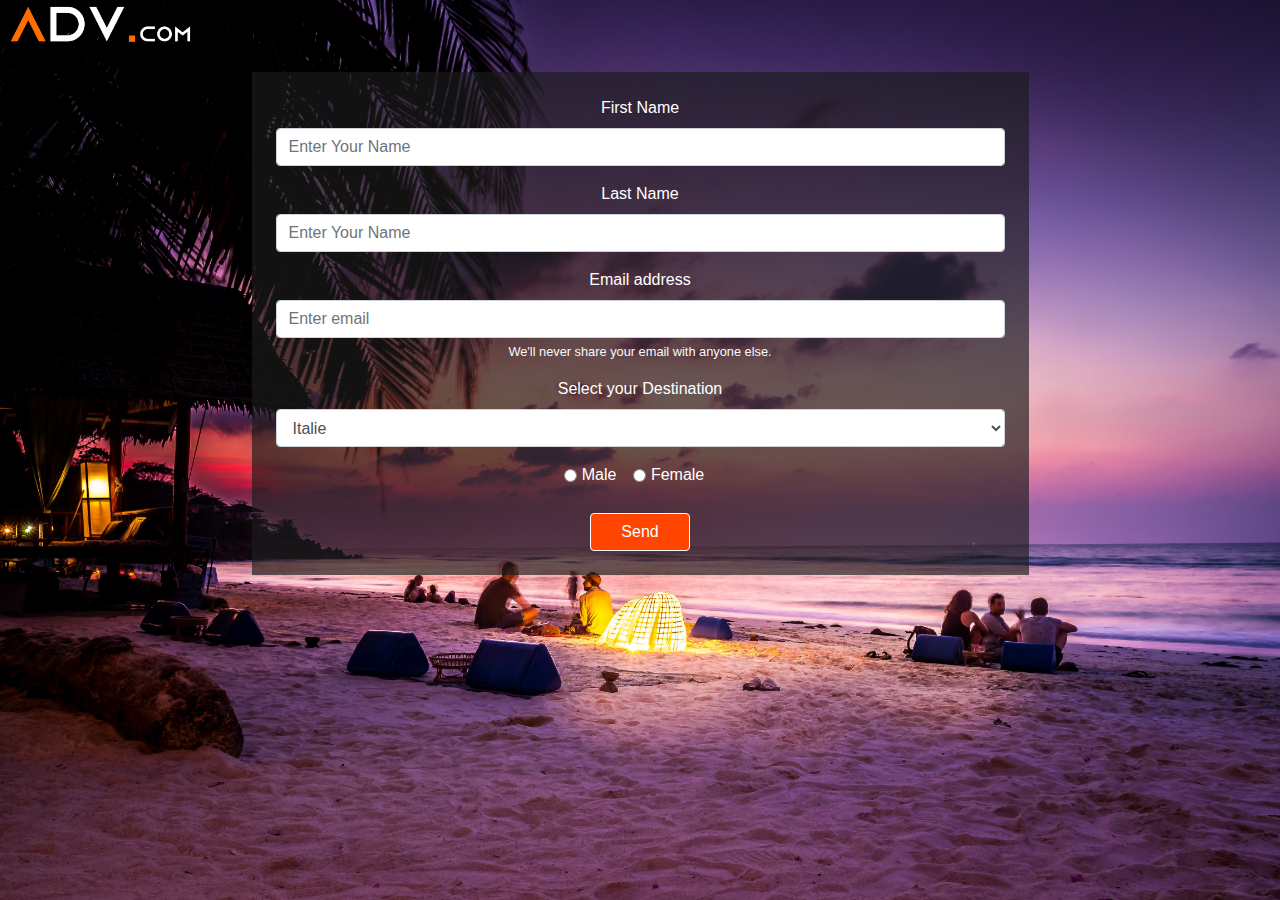
<file: index2.html>
<!DOCTYPE html>
<html lang="en">
<head>
    <meta charset="UTF-8">
    <meta http-equiv="X-UA-Compatible" content="IE=edge">
    <meta name="viewport" content="width=device-width, initial-scale=1.0">
    <link rel="stylesheet" href="css/bootstrap.min.css" >
    <script src="js/jquery-3.3.1.slim.min.js"></script>
    <script src="js/popper.min.js"></script>
    <script src="js/bootstrap.min.js"></script>
    <script src="js/jquery-1.11.1.min.js"></script>
    <link rel="stylesheet" href="css/glyphicones.css">
    <link rel="stylesheet" href="style.css">
    <title>LOG IN</title>
</head>
<body>

    <section  id="maine2" style="color: white;">

        <div class="row" id="nave">
            <div class="col-sm-3"> <a href="index.html"> <img src="images/logo.png" style="width: 200px;"> </a>  </div>
            <div class="col-sm-9" >          

            
        </div>

      </br></br></br>

<div class="container " >
    <center>

        <form style="background-color: rgba(27, 27, 27, 0.664); width: 70%;" class="px-4 py-4" >
            <div class="form-group">
              <label>First Name</label>
              <input type="text" class="form-control" id="exampleInputtext1"  placeholder="Enter Your Name">
            </div>
            <div class="form-group">
                <label>Last Name</label>
                <input type="text" class="form-control" id="exampleInputtext1"  placeholder="Enter Your Name">
              </div>
            <div class="form-group">
              <label>Email address</label>
              <input type="email" class="form-control" id="exampleInputEmail1" aria-describedby="emailHelp" placeholder="Enter email">
              <small id="emailHelp" class="form-text text-light">We'll never share your email with anyone else.</small>
            </div>                  
            <div class="form-group">
              <label >Select your Destination</label>
              <select class="form-control" id="exampleFormControlSelect1">
                <option>Italie</option>
                <option>Greeck</option>
                <option>Morroco</option>
                <option>Sweden</option>
                <option>Canada</option>
                <option>Dubai</option>
              </select>
          </div>
          
              <div class="form-check form-check-inline">
                <input class="form-check-input" type="radio" name="inlineRadioOptions" id="inlineRadio1" value="option1">
                <label class="form-check-label" for="inlineRadio1">Male</label>
              </div>
              <div class="form-check form-check-inline">
                <input class="form-check-input" type="radio" name="inlineRadioOptions" id="inlineRadio2" value="option2">
                <label class="form-check-label" for="inlineRadio2">Female</label>
              </div>
              <br>
              <br>
              <button type="submit" class="btn btn-primary" style="background-color: orangered;border-color: white;">Send</button>
             
        </form>
    </center>

    </div>




        
    </section>




    
</body>
</html>
</file>
<file: css/glyphicones.css>
@font-face {
  font-family: 'Glyphicons Halflings';
  src: url('../fonts/glyphicons-halflings-regular.eot');
  src: url('../fonts/glyphicons-halflings-regular.eot?#iefix') format('embedded-opentype'), url('../fonts/glyphicons-halflings-regular.woff') format('woff'), url('../fonts/glyphicons-halflings-regular.ttf') format('truetype'), url('../fonts/glyphicons-halflings-regular.svg#glyphicons_halflingsregular') format('svg');
}

.glyphicon {
  position: relative;
  top: 1px;
  display: inline-block;
  font-family: 'Glyphicons Halflings';
  -webkit-font-smoothing: antialiased;
  font-style: normal;
  font-weight: normal;
  line-height: 1;
  -moz-osx-font-smoothing: grayscale;
}

.glyphicon:empty {
  width: 1em;
}

.glyphicon-asterisk:before {
  content: "\2a";
}

.glyphicon-plus:before {
  content: "\2b";
}

.glyphicon-euro:before {
  content: "\20ac";
}

.glyphicon-minus:before {
  content: "\2212";
}

.glyphicon-cloud:before {
  content: "\2601";
}

.glyphicon-envelope:before {
  content: "\2709";
}

.glyphicon-pencil:before {
  content: "\270f";
}

.glyphicon-glass:before {
  content: "\e001";
}

.glyphicon-music:before {
  content: "\e002";
}

.glyphicon-search:before {
  content: "\e003";
}

.glyphicon-heart:before {
  content: "\e005";
}

.glyphicon-star:before {
  content: "\e006";
}

.glyphicon-star-empty:before {
  content: "\e007";
}

.glyphicon-user:before {
  content: "\e008";
}

.glyphicon-film:before {
  content: "\e009";
}

.glyphicon-th-large:before {
  content: "\e010";
}

.glyphicon-th:before {
  content: "\e011";
}

.glyphicon-th-list:before {
  content: "\e012";
}

.glyphicon-ok:before {
  content: "\e013";
}

.glyphicon-remove:before {
  content: "\e014";
}

.glyphicon-zoom-in:before {
  content: "\e015";
}

.glyphicon-zoom-out:before {
  content: "\e016";
}

.glyphicon-off:before {
  content: "\e017";
}

.glyphicon-signal:before {
  content: "\e018";
}

.glyphicon-cog:before {
  content: "\e019";
}

.glyphicon-trash:before {
  content: "\e020";
}

.glyphicon-home:before {
  content: "\e021";
}

.glyphicon-file:before {
  content: "\e022";
}

.glyphicon-time:before {
  content: "\e023";
}

.glyphicon-road:before {
  content: "\e024";
}

.glyphicon-download-alt:before {
  content: "\e025";
}

.glyphicon-download:before {
  content: "\e026";
}

.glyphicon-upload:before {
  content: "\e027";
}

.glyphicon-inbox:before {
  content: "\e028";
}

.glyphicon-play-circle:before {
  content: "\e029";
}

.glyphicon-repeat:before {
  content: "\e030";
}

.glyphicon-refresh:before {
  content: "\e031";
}

.glyphicon-list-alt:before {
  content: "\e032";
}

.glyphicon-lock:before {
  content: "\e033";
}

.glyphicon-flag:before {
  content: "\e034";
}

.glyphicon-headphones:before {
  content: "\e035";
}

.glyphicon-volume-off:before {
  content: "\e036";
}

.glyphicon-volume-down:before {
  content: "\e037";
}

.glyphicon-volume-up:before {
  content: "\e038";
}

.glyphicon-qrcode:before {
  content: "\e039";
}

.glyphicon-barcode:before {
  content: "\e040";
}

.glyphicon-tag:before {
  content: "\e041";
}

.glyphicon-tags:before {
  content: "\e042";
}

.glyphicon-book:before {
  content: "\e043";
}

.glyphicon-bookmark:before {
  content: "\e044";
}

.glyphicon-print:before {
  content: "\e045";
}

.glyphicon-camera:before {
  content: "\e046";
}

.glyphicon-font:before {
  content: "\e047";
}

.glyphicon-bold:before {
  content: "\e048";
}

.glyphicon-italic:before {
  content: "\e049";
}

.glyphicon-text-height:before {
  content: "\e050";
}

.glyphicon-text-width:before {
  content: "\e051";
}

.glyphicon-align-left:before {
  content: "\e052";
}

.glyphicon-align-center:before {
  content: "\e053";
}

.glyphicon-align-right:before {
  content: "\e054";
}

.glyphicon-align-justify:before {
  content: "\e055";
}

.glyphicon-list:before {
  content: "\e056";
}

.glyphicon-indent-left:before {
  content: "\e057";
}

.glyphicon-indent-right:before {
  content: "\e058";
}

.glyphicon-facetime-video:before {
  content: "\e059";
}

.glyphicon-picture:before {
  content: "\e060";
}

.glyphicon-map-marker:before {
  content: "\e062";
}

.glyphicon-adjust:before {
  content: "\e063";
}

.glyphicon-tint:before {
  content: "\e064";
}

.glyphicon-edit:before {
  content: "\e065";
}

.glyphicon-share:before {
  content: "\e066";
}

.glyphicon-check:before {
  content: "\e067";
}

.glyphicon-move:before {
  content: "\e068";
}

.glyphicon-step-backward:before {
  content: "\e069";
}

.glyphicon-fast-backward:before {
  content: "\e070";
}

.glyphicon-backward:before {
  content: "\e071";
}

.glyphicon-play:before {
  content: "\e072";
}

.glyphicon-pause:before {
  content: "\e073";
}

.glyphicon-stop:before {
  content: "\e074";
}

.glyphicon-forward:before {
  content: "\e075";
}

.glyphicon-fast-forward:before {
  content: "\e076";
}

.glyphicon-step-forward:before {
  content: "\e077";
}

.glyphicon-eject:before {
  content: "\e078";
}

.glyphicon-chevron-left:before {
  content: "\e079";
}

.glyphicon-chevron-right:before {
  content: "\e080";
}

.glyphicon-plus-sign:before {
  content: "\e081";
}

.glyphicon-minus-sign:before {
  content: "\e082";
}

.glyphicon-remove-sign:before {
  content: "\e083";
}

.glyphicon-ok-sign:before {
  content: "\e084";
}

.glyphicon-question-sign:before {
  content: "\e085";
}

.glyphicon-info-sign:before {
  content: "\e086";
}

.glyphicon-screenshot:before {
  content: "\e087";
}

.glyphicon-remove-circle:before {
  content: "\e088";
}

.glyphicon-ok-circle:before {
  content: "\e089";
}

.glyphicon-ban-circle:before {
  content: "\e090";
}

.glyphicon-arrow-left:before {
  content: "\e091";
}

.glyphicon-arrow-right:before {
  content: "\e092";
}

.glyphicon-arrow-up:before {
  content: "\e093";
}

.glyphicon-arrow-down:before {
  content: "\e094";
}

.glyphicon-share-alt:before {
  content: "\e095";
}

.glyphicon-resize-full:before {
  content: "\e096";
}

.glyphicon-resize-small:before {
  content: "\e097";
}

.glyphicon-exclamation-sign:before {
  content: "\e101";
}

.glyphicon-gift:before {
  content: "\e102";
}

.glyphicon-leaf:before {
  content: "\e103";
}

.glyphicon-fire:before {
  content: "\e104";
}

.glyphicon-eye-open:before {
  content: "\e105";
}

.glyphicon-eye-close:before {
  content: "\e106";
}

.glyphicon-warning-sign:before {
  content: "\e107";
}

.glyphicon-plane:before {
  content: "\e108";
}

.glyphicon-calendar:before {
  content: "\e109";
}

.glyphicon-random:before {
  content: "\e110";
}

.glyphicon-comment:before {
  content: "\e111";
}

.glyphicon-magnet:before {
  content: "\e112";
}

.glyphicon-chevron-up:before {
  content: "\e113";
}

.glyphicon-chevron-down:before {
  content: "\e114";
}

.glyphicon-retweet:before {
  content: "\e115";
}

.glyphicon-shopping-cart:before {
  content: "\e116";
}

.glyphicon-folder-close:before {
  content: "\e117";
}

.glyphicon-folder-open:before {
  content: "\e118";
}

.glyphicon-resize-vertical:before {
  content: "\e119";
}

.glyphicon-resize-horizontal:before {
  content: "\e120";
}

.glyphicon-hdd:before {
  content: "\e121";
}

.glyphicon-bullhorn:before {
  content: "\e122";
}

.glyphicon-bell:before {
  content: "\e123";
}

.glyphicon-certificate:before {
  content: "\e124";
}

.glyphicon-thumbs-up:before {
  content: "\e125";
}

.glyphicon-thumbs-down:before {
  content: "\e126";
}

.glyphicon-hand-right:before {
  content: "\e127";
}

.glyphicon-hand-left:before {
  content: "\e128";
}

.glyphicon-hand-up:before {
  content: "\e129";
}

.glyphicon-hand-down:before {
  content: "\e130";
}

.glyphicon-circle-arrow-right:before {
  content: "\e131";
}

.glyphicon-circle-arrow-left:before {
  content: "\e132";
}

.glyphicon-circle-arrow-up:before {
  content: "\e133";
}

.glyphicon-circle-arrow-down:before {
  content: "\e134";
}

.glyphicon-globe:before {
  content: "\e135";
}

.glyphicon-wrench:before {
  content: "\e136";
}

.glyphicon-tasks:before {
  content: "\e137";
}

.glyphicon-filter:before {
  content: "\e138";
}

.glyphicon-briefcase:before {
  content: "\e139";
}

.glyphicon-fullscreen:before {
  content: "\e140";
}

.glyphicon-dashboard:before {
  content: "\e141";
}

.glyphicon-paperclip:before {
  content: "\e142";
}

.glyphicon-heart-empty:before {
  content: "\e143";
}

.glyphicon-link:before {
  content: "\e144";
}

.glyphicon-phone:before {
  content: "\e145";
}

.glyphicon-pushpin:before {
  content: "\e146";
}

.glyphicon-usd:before {
  content: "\e148";
}

.glyphicon-gbp:before {
  content: "\e149";
}

.glyphicon-sort:before {
  content: "\e150";
}

.glyphicon-sort-by-alphabet:before {
  content: "\e151";
}

.glyphicon-sort-by-alphabet-alt:before {
  content: "\e152";
}

.glyphicon-sort-by-order:before {
  content: "\e153";
}

.glyphicon-sort-by-order-alt:before {
  content: "\e154";
}

.glyphicon-sort-by-attributes:before {
  content: "\e155";
}

.glyphicon-sort-by-attributes-alt:before {
  content: "\e156";
}

.glyphicon-unchecked:before {
  content: "\e157";
}

.glyphicon-expand:before {
  content: "\e158";
}

.glyphicon-collapse-down:before {
  content: "\e159";
}

.glyphicon-collapse-up:before {
  content: "\e160";
}

.glyphicon-log-in:before {
  content: "\e161";
}

.glyphicon-flash:before {
  content: "\e162";
}

.glyphicon-log-out:before {
  content: "\e163";
}

.glyphicon-new-window:before {
  content: "\e164";
}

.glyphicon-record:before {
  content: "\e165";
}

.glyphicon-save:before {
  content: "\e166";
}

.glyphicon-open:before {
  content: "\e167";
}

.glyphicon-saved:before {
  content: "\e168";
}

.glyphicon-import:before {
  content: "\e169";
}

.glyphicon-export:before {
  content: "\e170";
}

.glyphicon-send:before {
  content: "\e171";
}

.glyphicon-floppy-disk:before {
  content: "\e172";
}

.glyphicon-floppy-saved:before {
  content: "\e173";
}

.glyphicon-floppy-remove:before {
  content: "\e174";
}

.glyphicon-floppy-save:before {
  content: "\e175";
}

.glyphicon-floppy-open:before {
  content: "\e176";
}

.glyphicon-credit-card:before {
  content: "\e177";
}

.glyphicon-transfer:before {
  content: "\e178";
}

.glyphicon-cutlery:before {
  content: "\e179";
}

.glyphicon-header:before {
  content: "\e180";
}

.glyphicon-compressed:before {
  content: "\e181";
}

.glyphicon-earphone:before {
  content: "\e182";
}

.glyphicon-phone-alt:before {
  content: "\e183";
}

.glyphicon-tower:before {
  content: "\e184";
}

.glyphicon-stats:before {
  content: "\e185";
}

.glyphicon-sd-video:before {
  content: "\e186";
}

.glyphicon-hd-video:before {
  content: "\e187";
}

.glyphicon-subtitles:before {
  content: "\e188";
}

.glyphicon-sound-stereo:before {
  content: "\e189";
}

.glyphicon-sound-dolby:before {
  content: "\e190";
}

.glyphicon-sound-5-1:before {
  content: "\e191";
}

.glyphicon-sound-6-1:before {
  content: "\e192";
}

.glyphicon-sound-7-1:before {
  content: "\e193";
}

.glyphicon-copyright-mark:before {
  content: "\e194";
}

.glyphicon-registration-mark:before {
  content: "\e195";
}

.glyphicon-cloud-download:before {
  content: "\e197";
}

.glyphicon-cloud-upload:before {
  content: "\e198";
}

.glyphicon-tree-conifer:before {
  content: "\e199";
}

.glyphicon-tree-deciduous:before {
  content: "\e200";
}
</file>
<file: style.css>
html,body{
    height: 100%;
}

#logo
{
width: 200px;
box-shadow: none;


}
#maine{
background-image: url("images/johan-van-wambeke-_2VioFUgQVg-unsplash.png");
    height: 100%;
  background-position: center;
  background-repeat: no-repeat;
  background-size: cover;

}
#lnk{
    font-size: 24px;
    padding-right: 10px;
    color: white;
}

#lnk:hover{

    color: orangered;

}
#bn
{
    border: white 2px solid;
    color: whitesmoke;
    font-size: large;
}
#bn:hover
{
   background-color: orangered;
}

.card-title{
    color: orangered;
}

.card-body{
    background-color: black;
    color: rgba(255, 255, 255, 0.884);
}
.btn {
    color: rgb(255, 255, 255);
    border: white 1px solid;
    text-decoration: none;
    padding: 6px;
    width: 100px;
}

.btn a {
text-decoration: none;
color: white;
}

.btn:hover{
background-color: rgb(255, 68, 0);

}

#bn{
    width: 150px;
}
.card img{
    height: 290px;
}

#gall img:hover{
    filter: brightness(90%);
}

.card,video,img,hr,#maine{
    box-shadow: 0 4px 8px 0 rgba(0, 0, 0, 0.377), 0 6px 20px 0 rgba(0, 0, 0, 0.356);

}
#maine2{
background-image: url("images/cmophoto-net-EmVKKf3wUZQ-unsplash.jpg");        height: 100%;
      background-position: center;
      background-repeat: no-repeat;
      background-size: cover;
    
    }


    #myVideo {
        position: fixed;
        right: 0;
        bottom: 0;
        min-width: 100%;
        min-height: 100%;
      }
      
      /* Add some content at the bottom of the video/page */
      .content {
        position: fixed;
        bottom: 0;
        color: #f1f1f1;
        width: 100%;
        padding: 20px;
        box-shadow: none;
      }

#im{
box-shadow: none;

}
</file>
